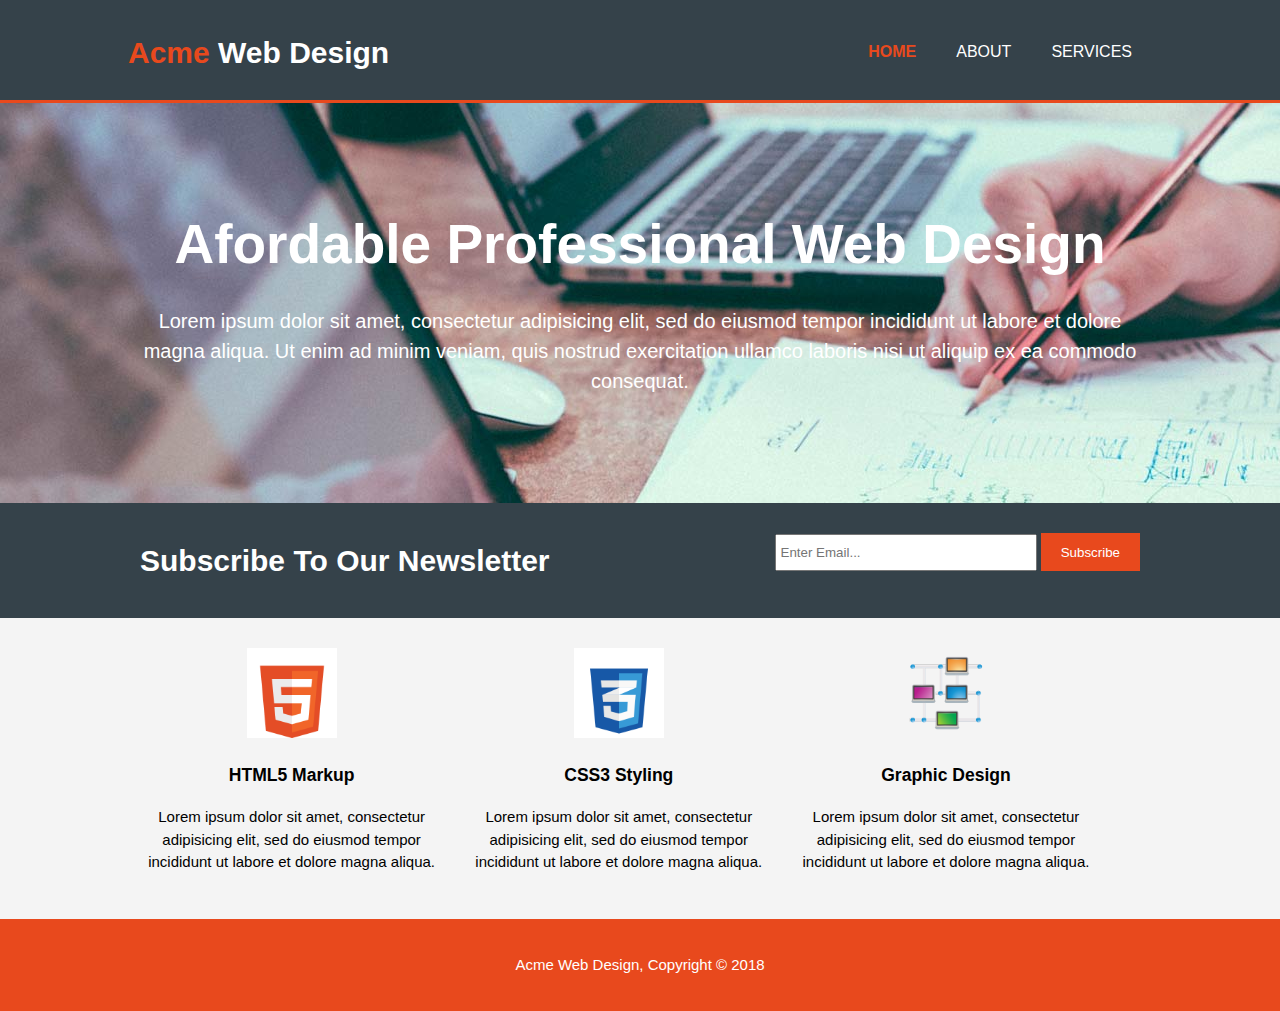
<file: index.html>
<!DOCTYPE html>
<html>
<head>
	<meta charset="utf-8">
	<meta name="viewport" content="width=device-width">
	<meta name="description" content="Affordable and professional Web Design">
	<meta name="keywords" content="web design, affordable web design, professional web design">
	<meta name="author " content="Brad Traversy">
	<title>Acme Web Design | Welcome</title>
	<link rel="stylesheet"  href="./css/style.css">
</head>
<body>
	<header>
		<div class="container">
			<div id="branding">
				<h1><span class="highlight">Acme</span> Web Design</h1>
				
			</div>
			<nav>
				<ul>
					<li class="current"><a href="index.html">Home</a></li>
					<li><a href="about.html">About</a></li>
					<li><a href="services.html">Services</a></li>
				</ul>
			</nav>
			
		</div>
	</header>

	<section id="showcase">
		<div class="container">
			<h1>Afordable Professional Web Design</h1>
			<p>Lorem ipsum dolor sit amet, consectetur adipisicing elit, sed do eiusmod
			tempor incididunt ut labore et dolore magna aliqua. Ut enim ad minim veniam,
			quis nostrud exercitation ullamco laboris nisi ut aliquip ex ea commodo
			consequat.  </p>
			
		</div>
	</section>

	<section id="newsletter">
		<div class="container">
			<h1>Subscribe To Our Newsletter</h1>
			<form>
				<input type="email" placeholder="Enter Email..." >
				<button type="submit" class="button_1">Subscribe</button>
			</form>
			
		</div>
		
	</section>

	<section id="boxes">
		<div class="container">
			<div class="box">
				<img src="./img/HTML_Logo.png">
				<h3>HTML5 Markup</h3>
				<p>Lorem ipsum dolor sit amet, consectetur adipisicing elit, sed do eiusmod
				tempor incididunt ut labore et dolore magna aliqua. </p>
				
			</div>
			<div class="box">
				<img src="./img/if_css3.png">
				<h3>CSS3 Styling</h3>
				<p>Lorem ipsum dolor sit amet, consectetur adipisicing elit, sed do eiusmod
				tempor incididunt ut labore et dolore magna aliqua. </p>
				
			</div>
			<div class="box">
				<img src="./img/if_Logo_Design.png">
				<h3>Graphic Design</h3>
				<p>Lorem ipsum dolor sit amet, consectetur adipisicing elit, sed do eiusmod
				tempor incididunt ut labore et dolore magna aliqua. </p>
				
			</div>
			
		</div>
		
	</section>

	<footer>
		<p>Acme Web Design, Copyright &copy; 2018</p>
	</footer>

</body>
</html>
</file>
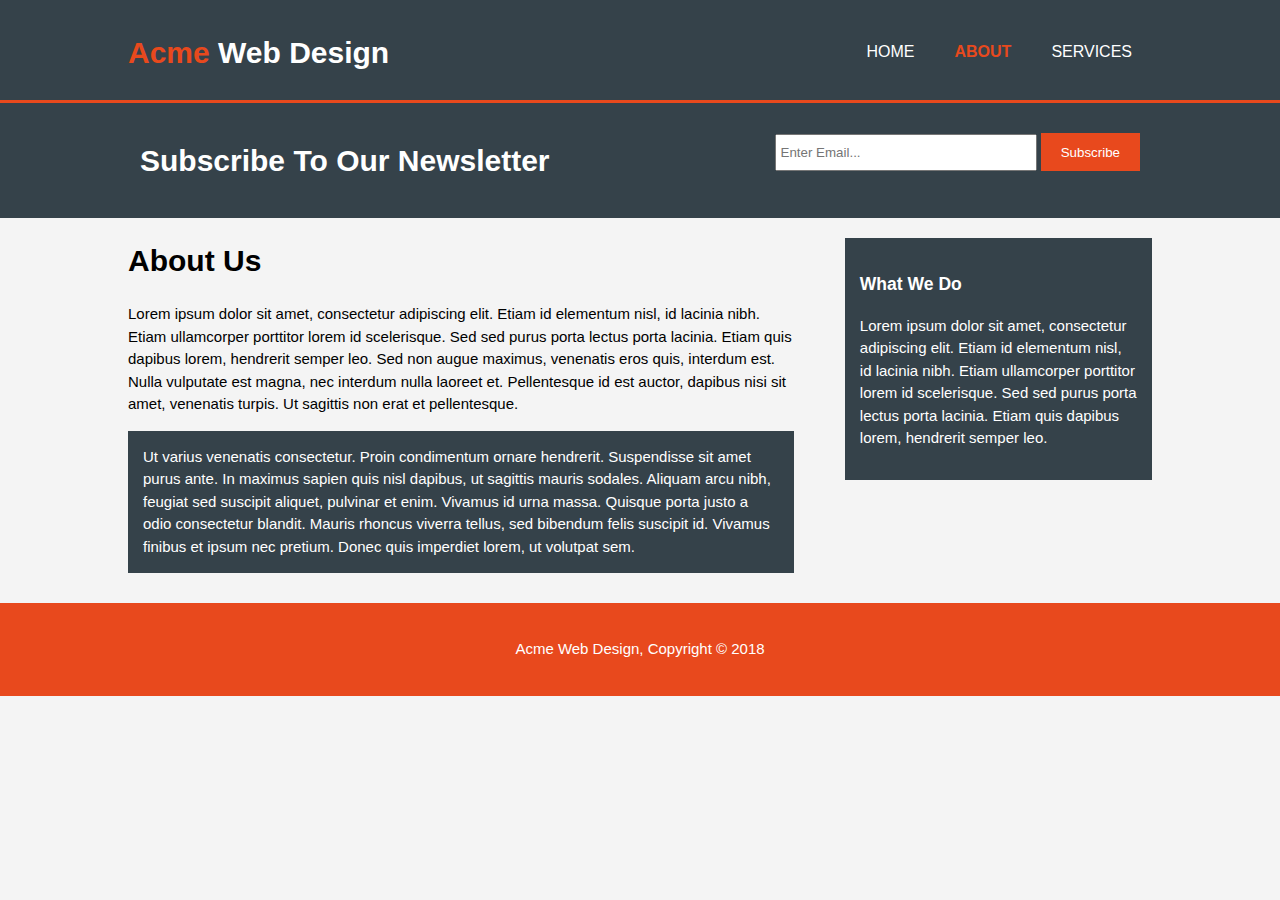
<file: about.html>
<!DOCTYPE html>
<html>
<head>
	<meta charset="utf-8">
	<meta name="viewport" content="width=device-width">
	<meta name="description" content="Affordable and professional Web Design">
	<meta name="keywords" content="web design, affordable web design, professional web design">
	<meta name="author " content="Brad Traversy">
	<title>Acme Web Design | About</title>
	<link rel="stylesheet"  href="./css/style.css">
</head>
<body>
	<header>
		<div class="container">
			<div id="branding">
				<h1><span class="highlight">Acme</span> Web Design</h1>
				
			</div>
			<nav>
				<ul>
					<li><a href="index.html">Home</a></li>
					<li class="current"><a href="about.html">About</a></li>
					<li><a href="services.html">Services</a></li>
				</ul>
			</nav>
			
		</div>
	</header>

	<section id="newsletter">
		<div class="container">
			<h1>Subscribe To Our Newsletter</h1>
			<form>
				<input type="email" placeholder="Enter Email..." >
				<button type="submit" class="button_1">Subscribe</button>
			</form>
			
		</div>
	</section>

	<section id="main">
		<div class="container">
			<article id="main-col">
				<h1 class="page-title">About Us</h1>
				<p>Lorem ipsum dolor sit amet, consectetur adipiscing elit. Etiam id elementum nisl, id lacinia nibh. Etiam ullamcorper porttitor lorem id scelerisque. Sed sed purus porta lectus porta lacinia. Etiam quis dapibus lorem, hendrerit semper leo. Sed non augue maximus, venenatis eros quis, interdum est. Nulla vulputate est magna, nec interdum nulla laoreet et. Pellentesque id est auctor, dapibus nisi sit amet, venenatis turpis. Ut sagittis non erat et pellentesque.

                </p>
				<p class="dark">Ut varius venenatis consectetur. Proin condimentum ornare hendrerit. Suspendisse sit amet purus ante. In maximus sapien quis nisl dapibus, ut sagittis mauris sodales. Aliquam arcu nibh, feugiat sed suscipit aliquet, pulvinar et enim. Vivamus id urna massa. Quisque porta justo a odio consectetur blandit. Mauris rhoncus viverra tellus, sed bibendum felis suscipit id. Vivamus finibus et ipsum nec pretium. Donec quis imperdiet lorem, ut volutpat sem. </p>
				  
			</article>

			<aside id="sidebar">
				<div class="dark">
					<h3>What We Do</h3>
				    <p>Lorem ipsum dolor sit amet, consectetur adipiscing elit. Etiam id elementum nisl, id lacinia nibh. Etiam ullamcorper porttitor lorem id scelerisque. Sed sed purus porta lectus porta lacinia. Etiam quis dapibus lorem, hendrerit semper leo.</p>
				</div>
				
			</aside>
		</div>
	</section>

	<footer>
		<p>Acme Web Design, Copyright &copy; 2018</p>
	</footer>

</body>
</html>
</file>
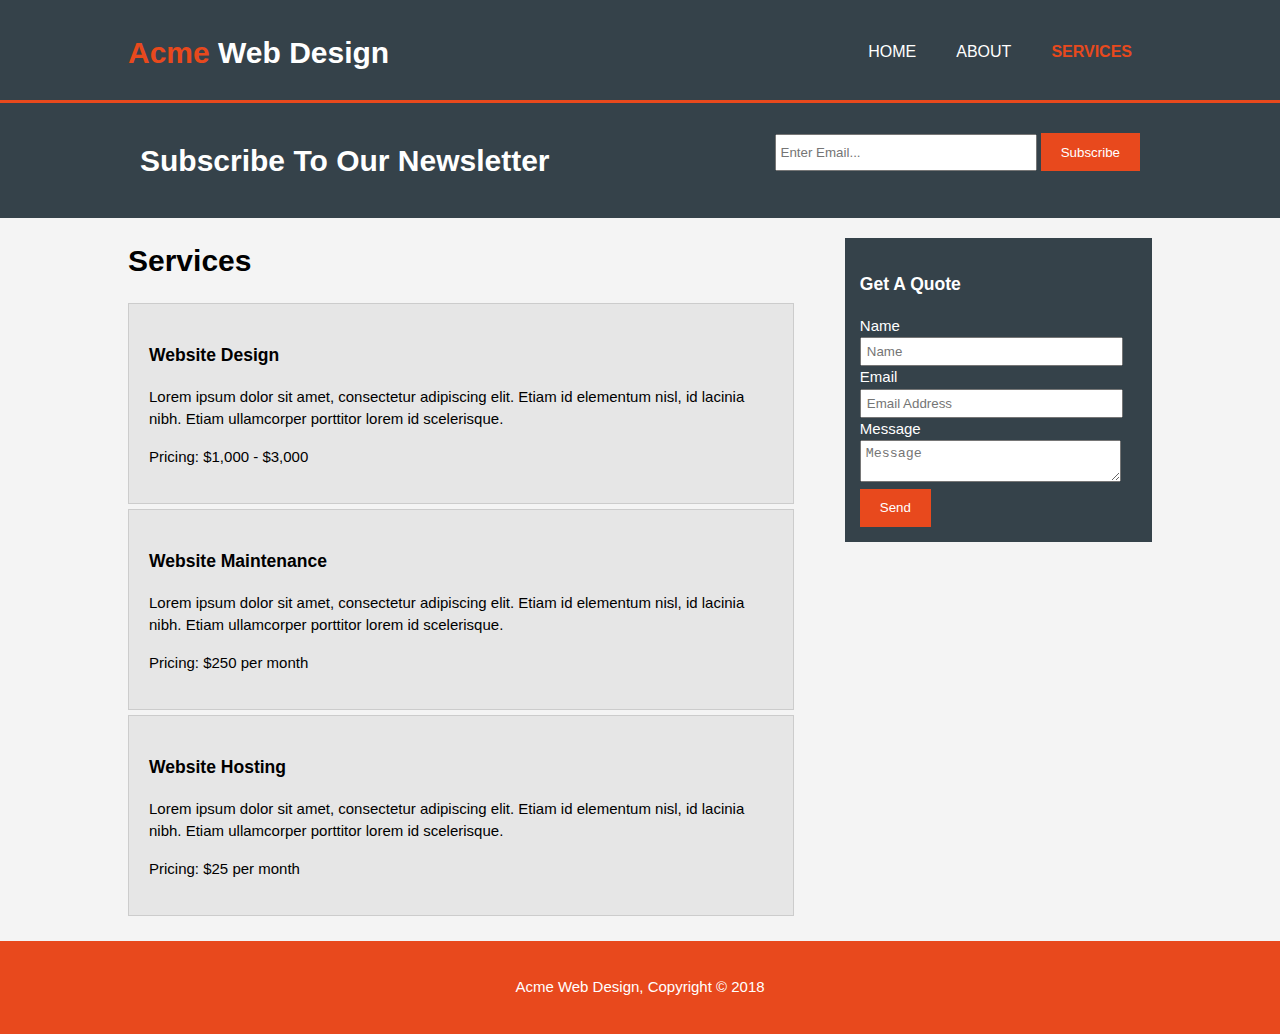
<file: services.html>
<!DOCTYPE html>
<html>
<head>
	<meta charset="utf-8">
	<meta name="viewport" content="width=device-width">
	<meta name="description" content="Affordable and professional Web Design">
	<meta name="keywords" content="web design, affordable web design, professional web design">
	<meta name="author " content="Brad Traversy">
	<title>Acme Web Design | Services</title>
	<link rel="stylesheet"  href="./css/style.css">
</head>
<body>
	<header>
		<div class="container">
			<div id="branding">
				<h1><span class="highlight">Acme</span> Web Design</h1>
				
			</div>
			<nav>
				<ul>
					<li><a href="index.html">Home</a></li>
					<li><a href="about.html">About</a></li>
					<li class="current"><a href="services.html">Services</a></li>
				</ul>
			</nav>
			
		</div>
	</header>

	<section id="newsletter">
		<div class="container">
			<h1>Subscribe To Our Newsletter</h1>
			<form>
				<input type="email" placeholder="Enter Email..." >
				<button type="submit" class="button_1">Subscribe</button>
			</form>
			
		</div>
	</section>

	<section id="main">
		<div class="container">
			<article id="main-col">
				<h1 class="page-title">Services</h1>
				<ul id="services">
					<li>
						<h3>Website Design</h3>
						<p>Lorem ipsum dolor sit amet, consectetur adipiscing elit. Etiam id elementum nisl, id lacinia nibh. Etiam ullamcorper porttitor lorem id scelerisque.</p>
						<p>Pricing: $1,000 - $3,000</p>
					</li>
					<li>
						<h3>Website Maintenance</h3>
						<p>Lorem ipsum dolor sit amet, consectetur adipiscing elit. Etiam id elementum nisl, id lacinia nibh. Etiam ullamcorper porttitor lorem id scelerisque.</p>
						<p>Pricing: $250 per month</p>
					</li>
					<li>
						<h3>Website Hosting</h3>
						<p>Lorem ipsum dolor sit amet, consectetur adipiscing elit. Etiam id elementum nisl, id lacinia nibh. Etiam ullamcorper porttitor lorem id scelerisque.</p>
						<p>Pricing: $25 per month</p>
					</li>
					
				</ul>
				  
			</article>

			<aside id="sidebar">
				<div class="dark">
					<h3>Get A Quote</h3>
				    <form class="quote">
				    	<div>
				    		<label>Name</label><br>
				    		<input type="text" placeholder="Name" >
				    	</div>
				    	<div>
				    		<label>Email</label><br>
				    		<input type="email" placeholder="Email Address" ="">
				    	</div>
				    	<div>
				    		<label>Message</label><br>
				    		<textarea placeholder="Message" ></textarea>
				    	</div>
				    	<button class="button_1" type="submit">Send</button>
				    	
				    </form>
				</div>
				
			</aside>
		</div>
	</section>

	<footer>
		<p>Acme Web Design, Copyright &copy; 2018</p>
	</footer>

</body>
</html>
</file>
<file: css/style.css>
body{
	
	font:15px/1.5 Arial, Helvetica, sans-serif;
	padding: 0;
	margin: 0;
	background-color: #f4f4f4;

}

/*Global*/
.container{

	width: 80%;
	margin: auto;
	overflow: hidden;
}

ul{

	margin: 0;
	padding: 0;
}

.button_1{
	height:38px;
	background: #e8491d;
	border: 0;
	padding-left: 20px;
	padding-right: 20px;
	color: #ffffff;
}

.dark{

	padding: 15px;
	background: #35424a;
	color: #ffffff;
	margin-top: 10px;
	margin-bottom: 10px;
}

/* Header **/

header{

	background: #35424a;
	color: #ffffff;
	padding-top: 30px;
	min-height: 70px;
	border-bottom: #e8491d 3px solid;
}

header a{
	color: #ffffff;
	text-decoration: none;
	text-transform: uppercase;
	font-size: 16px;

}



header li {

	float: left;
	display: inline;
	padding: 0 20px 0 20px;
}

header #branding{
	float: left;
}

header #branding h1{
	margin: 0;
}

header nav{
	float: right;
	margin-top: 10px;
}

header .highlight, header .current a{
	color: #e8491d;
	font-weight: bold;
}

header a: hover{

	color:#cccccc;
	font-weight: bold;
}

/* Showcase */

#showcase{
	min-height:400px;
	background:url('../img/showcase.jpg') no-repeat 0 -400px;
	text-align: center;
	color: #ffffff;
}

#showcase h1{

	margin-top:100px;
	font-size:55px;
	margin-bottom: 10px;


}

#showcase p{
	font-size: 20px;
}


 /* Newsletter*/

#newsletter{

	padding: 15px;
	color: #ffffff;
	background: #35424a
}

#newsletter h1{
	float: left;

}

#newsletter form{

	float: right;
	margin-top: 15px;
}

#newsletter input[type="email"]{

	padding: 4px;
	height: 25px;
	width: 250px;

  
}

/* Boxes*/

#boxes{

	margin-top: 20px;

}

#boxes .box{

	float: left;
	text-align: center;
	width: 30%;
	padding: 10px;
}

#boxes .box img{

	width: 90px;
}

/*Sidebar*/

aside#sidebar{

	float: right;
	width: 30%;
	margin-top: 10px;

}

aside#sidebar .quote input, aside#sidebar .quote textarea{

	width: 90%;
	padding: 5px;
}


/* Main-col*/

article#main-col{

	float: left;
	width: 65%;
}

/* Services*/

ul#services li{

	list-style: none;
	padding: 20px;
	border: #cccccc solid 1px;
	margin-bottom: 5px;
	background: #e6e6e6;
}

footer{

	padding: 20px;
	margin-top: 20px;
	color: #ffffff;
	background-color: #e8491d;
	text-align: center;
}

/* Media Queries */

@media (max-width: 768px){
	header #branding,
	header nav,
	header nav li,
	#newsletter h1,
	#newsletter form,
	#boxes .box,
	article#main-col,
	aside#sidebar{
		float: none;
		text-align: center;
		width: 100%;
	}

	header{
		padding-bottom: 20px;

	}

	#showcase h1{
		margin-top: 40px;
	}

	#newsletter button, .quote button{
		display: block;
		width: 100%;

	}

	#newsletter form input[type="email"], .quote input, .quote textarea{
		width: 100%;
		margin-bottom: 5px;
	}
}
</file>
